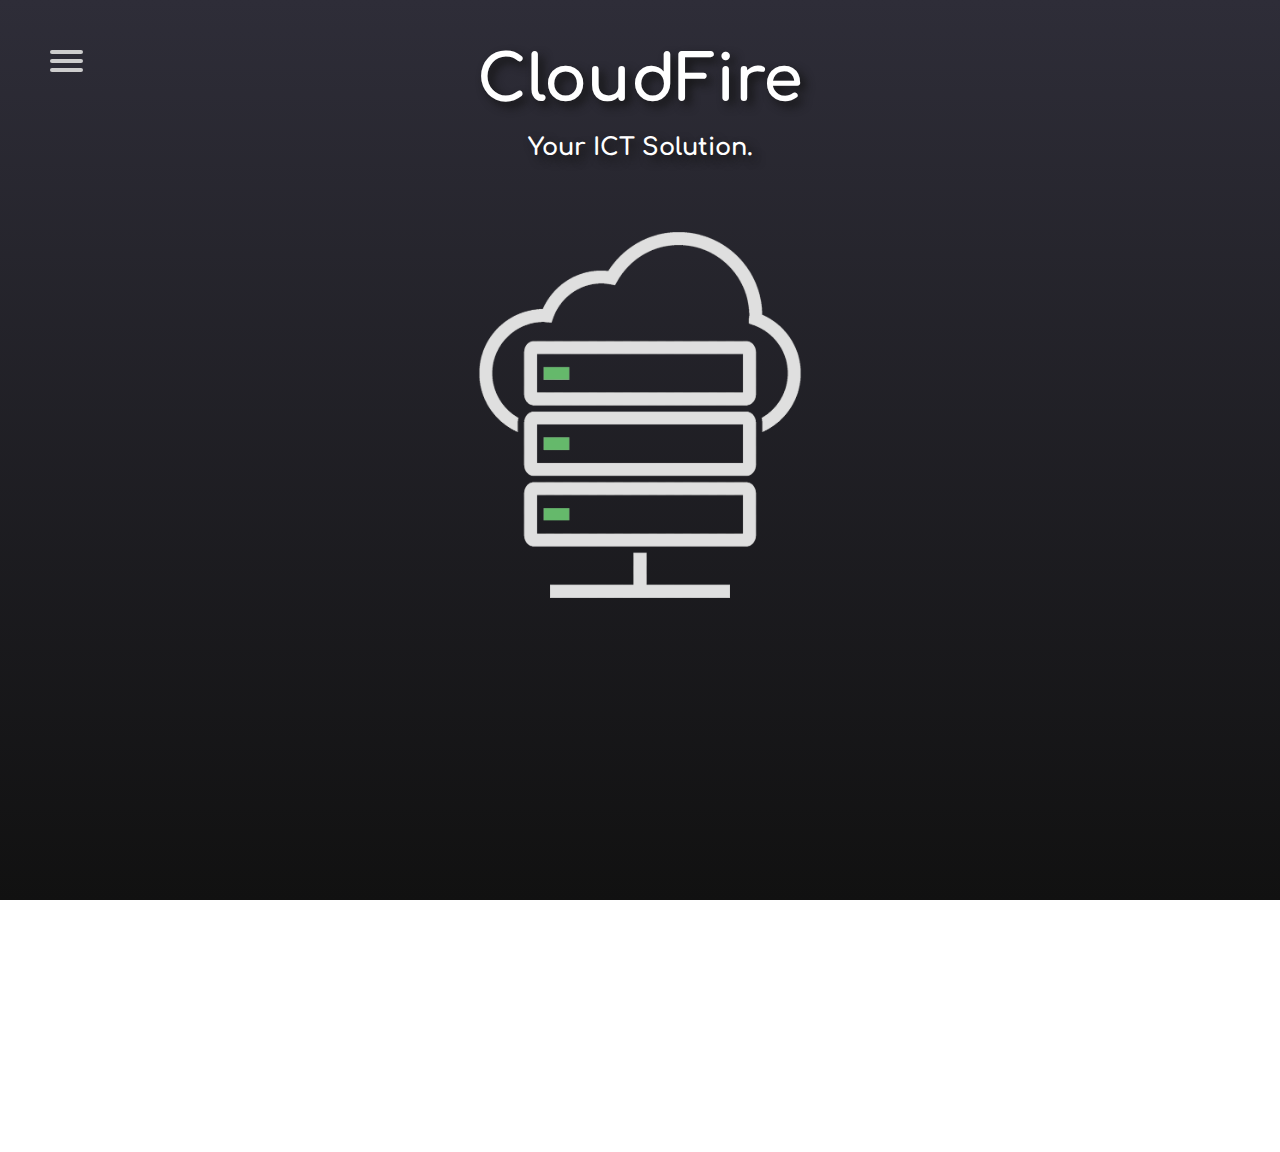
<file: index.html>
<html>
    <head>
        <title>CloudFire | Home</title>
        <link rel='icon' href='images\favicon.ico' type='image/x-icon'>
        <link rel='stylesheet' href='style.css'>
    </head>
    <body>
      <!-- Start Of Hamburger Menu -->
      <nav role="navigation">
        <div id="menuToggle">
          <input type="checkbox" />
          <span></span>
          <span></span>
          <span></span>
          <ul id="menu">
            <a href="index.html"><li>Home</li></a>
            <a href="whatiscloudcomputing.html"><li>Cloud Computing</li></a>
            <a href="index.html"><li>Coming Soon</li></a>
            <a href="contact.html"><li>Contact</li></a>
          </ul>
        </div>
      </nav>
      <!-- End Of Hamburger Menu -->
      <!-- Start Of coolness-->
      <div>
        <ul class="circles">
                <li></li>
                <li></li>
                <li></li>
                <li></li>
                <li></li>
                <li></li>
                <li></li>
                <li></li>
                <li></li>
                <li></li>
        </ul>
      </div >
      <!-- End Of coolness-->
      <br>
      <h1>CloudFire</h1>
      <br>
      <h3 style="text-shadow:5px 5px 10px #141414;">Your ICT Solution.</h3>
      <br>
      <br>
      <br>
      <img src="images/server.png" height="400">
      <br>
    </body>
</html>
</file>
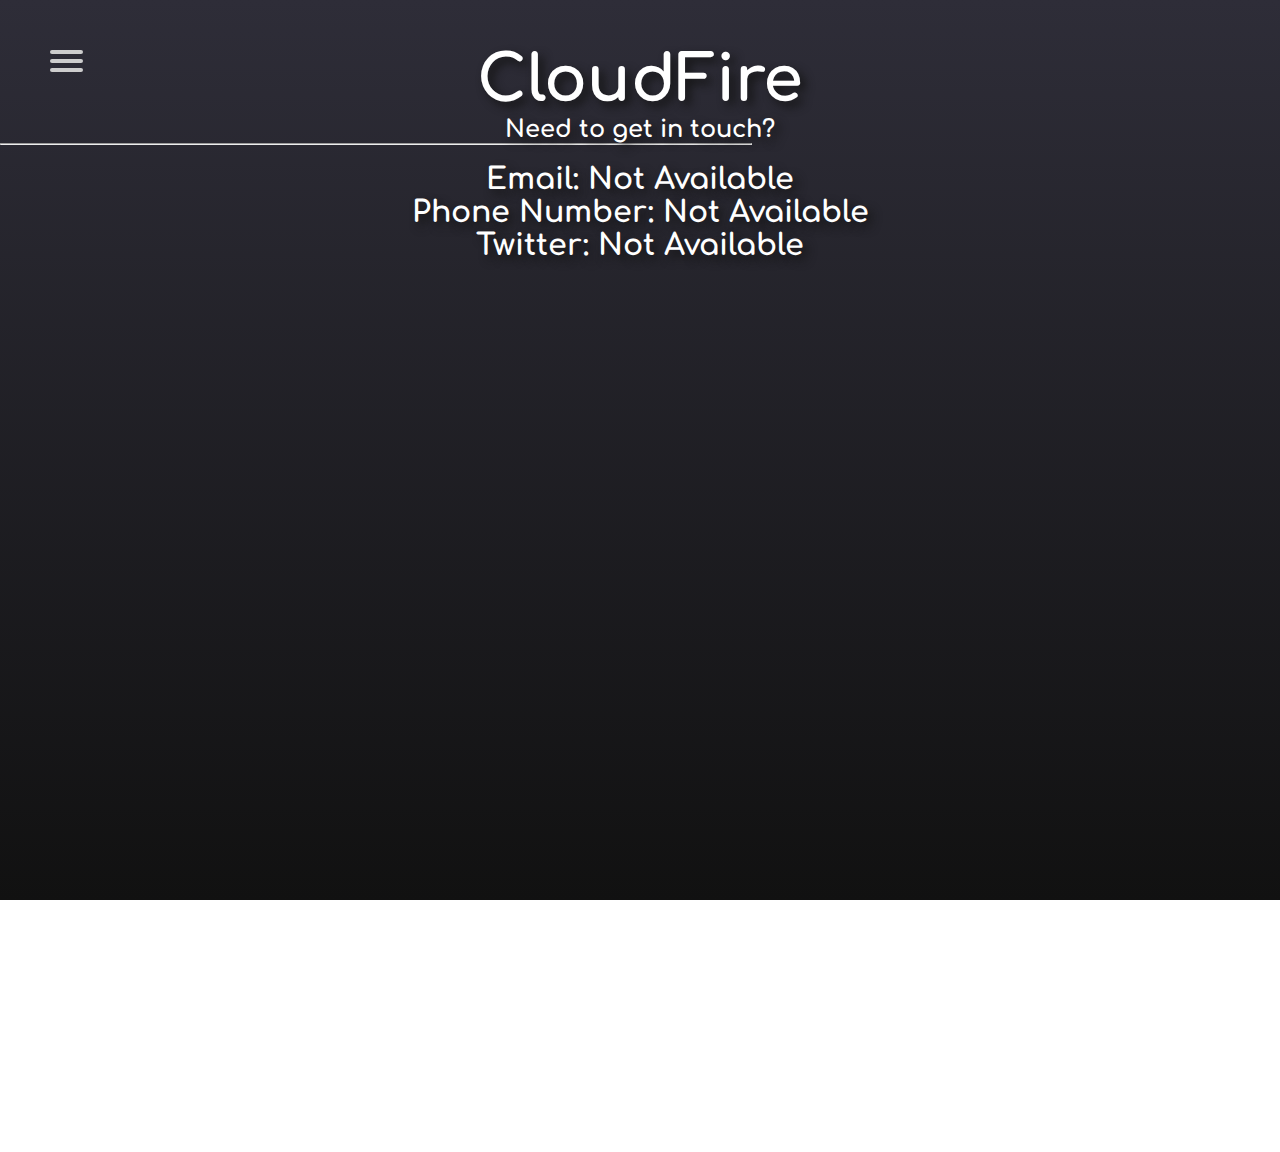
<file: contact.html>
<html>
    <head>
        <title>CloudFire | Contact</title>
        <link rel='icon' href='images\favicon.ico' type='image/x-icon'>
        <link rel='stylesheet' href='style.css'>
    </head>
    <body>
      <!-- Start Of Hamburger Menu -->
      <nav role="navigation">
        <div id="menuToggle">
          <input type="checkbox" />
          <span></span>
          <span></span>
          <span></span>
          <ul id="menu">
            <a href="index.html"><li>Home</li></a>
            <a href="whatiscloudcomputing.html"><li>Cloud Computing</li></a>
            <a href="index.html"><li>Coming Soon</li></a>
            <a href="contact.html"><li>Contact</li></a>
          </ul>
        </div>
      </nav>
      <!-- End Of Hamburger Menu -->
      <br>
      <h1>CloudFire</h1>
      <h3 style="text-shadow:5px 5px 10px #141414;">Need to get in touch?</h3>
      <hr width=750>
      <br>
      <h2>Email: Not Available</h2>
      <h2>Phone Number: Not Available</h2>
      <h2>Twitter: Not Available</h2>
    </body>
</file>
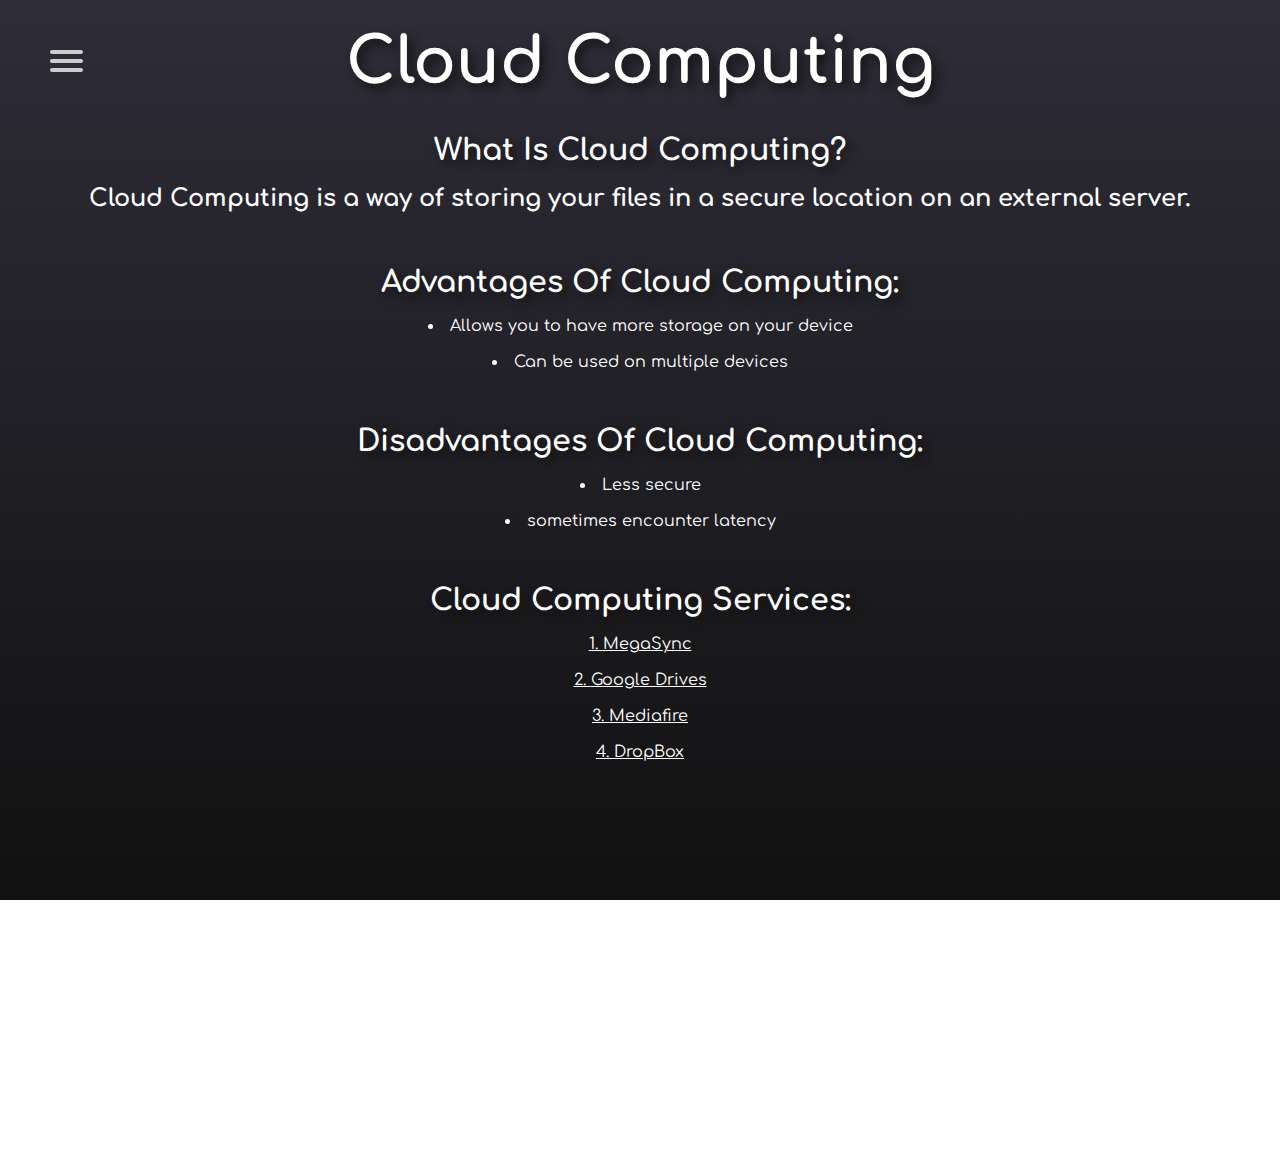
<file: whatiscloudcomputing.html>
<html>
    <head>
        <title>CloudFire | Cloud Computing</title>
        <link rel='icon' href='images\favicon.ico' type='image/x-icon'>
        <link rel='stylesheet' href='style.css'>
    </head>
    <body>
      <!-- Start Of Hamburger Menu -->
      <nav role="navigation">
        <div id="menuToggle">
          <input type="checkbox" />
          <span></span>
          <span></span>
          <span></span>
          <ul id="menu">
            <a href="index.html"><li>Home</li></a>
            <a href="whatiscloudcomputing.html"><li>Cloud Computing</li></a>
            <a href="index.html"><li>Coming Soon</li></a>
            <a href="contact.html"><li>Contact</li></a>
          </ul>
        </div>
      </nav>
      <!-- End Of Hamburger Menu -->
      <!-- Start Of coolness-->
      <div>
        <ul class="circles">
                <li></li>
                <li></li>
                <li></li>
                <li></li>
                <li></li>
                <li></li>
                <li></li>
                <li></li>
                <li></li>
                <li></li>
        </ul>
      </div >
      <!-- End Of coolness-->
        <h1>Cloud Computing</h1>
        <br>
        <br>
        <h2 >What Is Cloud Computing?</h2>
        <br>
        <h3>Cloud Computing is a way of storing your files in a secure location on an external server.</h3>
        <br>
        <br>
        <br>
        <h2>Advantages Of Cloud Computing:</h2>
        <br>
        <ul list-style-position: inside >
            <li>Allows you to have more storage on your device</li><br>
            <li>Can be used on multiple devices</li><br>
        </ul>
        <br>
        <br>
        <h2>Disadvantages Of Cloud Computing:</h2>
        <br>
        <ul list-style-position: inside >
            <li>Less secure</li><br>
            <li>sometimes encounter latency</li><br>
        </ul>
        <br>
        <br>
        <h2>Cloud Computing Services:</h2>
        <br>
        <ol list-style-position: inside >
            <a href="https://mega.nz" style="color:white" target="_blank"><li>MegaSync</li></a><br>
            <a href="https://drive.google.com" style="color:white" target="_blank"><li>Google Drives</li></a><br>
            <a href="https://mediafire.com" style="color:white" target="_blank"><li>Mediafire</li></a><br>
            <a href="https://dropbox.com" style="color:white" target="_blank"><li>DropBox</li></a><br>
        </ol>
    </body>
</html>
</file>
<file: style.css>
@import url('https://fonts.googleapis.com/css2?family=Comfortaa:wght@500&display=swap');
body {
font-family: 'Comfortaa', cursive;
text-align: center;
color: white;
overflow: hidden;
}
  ul {
text-align: center;
list-style-position: inside;}
  ol {
text-align: center;
list-style-position: inside;}


h1 {
    font-size: 64px;
    text-shadow:5px 5px 10px #141414;
  }
  h2 {
    font-size: 30px;
    text-shadow:5px 5px 10px #141414;
  }
  h3 {
    font-size: 24px;
  }
  .btn {
    -webkit-border-radius: 28;
    -moz-border-radius: 28;
    border-radius: 28px;
    font-family: Georgia;
    color: #ffffff;
    font-size: 20px;
    padding: 10px 20px 10px 20px;
    border: solid #ffffff 2px;
    text-decoration: none;
  }
  
  .btn:hover {
    background: #3cb0fd;
    background-image: -webkit-linear-gradient(top, #3cb0fd, #3498db);
    background-image: -moz-linear-gradient(top, #3cb0fd, #3498db);
    background-image: -ms-linear-gradient(top, #3cb0fd, #3498db);
    background-image: -o-linear-gradient(top, #3cb0fd, #3498db);
    background-image: linear-gradient(to bottom, #3cb0fd, #3498db);
    text-decoration: none;
  }
  #menuToggle
  {
    display: block;
    position: relative;
    top: 50px;
    left: 50px;

    z-index: 1;

    -webkit-user-select: none;
    user-select: none;
    }

  #menuToggle a
  {
    text-decoration: none;
    color: #232323;

    transition: color 0.3s ease;
  }

  #menuToggle a:hover
  {
    color: rgb(243, 149, 255);
  }


  #menuToggle input
  {
    display: block;
    width: 40px;
    height: 32px;
    position: absolute;
    top: -7px;
left: -5px;

cursor: pointer;

opacity: 0; /* hide this */
z-index: 2; /* and place it over the hamburger */

-webkit-touch-callout: none;
}

/*
* Just a quick hamburger
*/
#menuToggle span
{
display: block;
width: 33px;
height: 4px;
margin-bottom: 5px;
position: relative;

background: #cdcdcd;
border-radius: 3px;

z-index: 1;

transform-origin: 4px 0px;

transition: transform 0.5s cubic-bezier(0.77,0.2,0.05,1.0),
    background 0.5s cubic-bezier(0.77,0.2,0.05,1.0),
    opacity 0.55s ease;
}

#menuToggle span:first-child
{
transform-origin: 0% 0%;
}

#menuToggle span:nth-last-child(2)
{
transform-origin: 0% 100%;
}

/* 
* Transform all the slices of hamburger
* into a crossmark.
*/
#menuToggle input:checked ~ span
{
opacity: 1;
transform: rotate(45deg) translate(-2px, -1px);
background: #232323;
}

/*
* But let's hide the middle one.
*/
#menuToggle input:checked ~ span:nth-last-child(3)
{
opacity: 0;
transform: rotate(0deg) scale(0.2, 0.2);
}

/*
* Ohyeah and the last one should go the other direction
*/
#menuToggle input:checked ~ span:nth-last-child(2)
{
transform: rotate(-45deg) translate(0, -1px);
}

/*
* Make this absolute positioned
* at the top left of the screen
*/
#menu
{
position: absolute;
width: 250px;
margin: -100px 100px 100px -70px;
padding: 50px; 
padding-top: 125px;
height: 1000px;

background: #ededed;
list-style-type: none;
-webkit-font-smoothing: antialiased;
/* to stop flickering of text in safari */

transform-origin: 0% 0%;
transform: translate(-100%, 0);

transition: transform 0.5s cubic-bezier(0.77,0.2,0.05,1.0);
}

#menu li
{
padding: 10px 0;
font-size: 22px;
}

/*
* And let's slide it in from the left
*/
#menuToggle input:checked ~ ul
{
transform: none;
}

html, body {
  padding: 0;
  margin: 0;
  width: 100vw;
  height: 100vh;
  position: relative;
  overflow: hidden;
  background: linear-gradient(#2e2d38, #111);
}

*{
  margin: 0px;
  padding: 0px;
}

.context {
  width: 100%;
  position: absolute;
  top:50vh;
  
}

.context h1{
  text-align: center;
  color: #fff;
  font-size: 50px;
}


.circles{
  position: absolute;
  top: 0;
  left: 0;
  width: 100%;
  height: 100%;
  overflow: hidden;
}

.circles li{
  position: absolute;
  display: block;
  list-style: none;
  width: 20px;
  height: 20px;
  background: rgba(255, 255, 255, 0.2);
  animation: animate 25s linear infinite;
  bottom: -150px;
  
}

.circles li:nth-child(1){
  left: 25%;
  width: 80px;
  height: 80px;
  animation-delay: 0s;
}


.circles li:nth-child(2){
  left: 10%;
  width: 20px;
  height: 20px;
  animation-delay: 2s;
  animation-duration: 12s;
}

.circles li:nth-child(3){
  left: 70%;
  width: 20px;
  height: 20px;
  animation-delay: 4s;
}

.circles li:nth-child(4){
  left: 40%;
  width: 60px;
  height: 60px;
  animation-delay: 0s;
  animation-duration: 18s;
}

.circles li:nth-child(5){
  left: 65%;
  width: 20px;
  height: 20px;
  animation-delay: 0s;
}

.circles li:nth-child(6){
  left: 75%;
  width: 110px;
  height: 110px;
  animation-delay: 3s;
}

.circles li:nth-child(7){
  left: 35%;
  width: 150px;
  height: 150px;
  animation-delay: 7s;
}

.circles li:nth-child(8){
  left: 50%;
  width: 25px;
  height: 25px;
  animation-delay: 15s;
  animation-duration: 45s;
}

.circles li:nth-child(9){
  left: 20%;
  width: 15px;
  height: 15px;
  animation-delay: 2s;
  animation-duration: 35s;
}

.circles li:nth-child(10){
  left: 85%;
  width: 150px;
  height: 150px;
  animation-delay: 0s;
  animation-duration: 11s;
}



@keyframes animate {

  0%{
      transform: translateY(0) rotate(0deg);
      opacity: 1;
      border-radius: 0;
  }

  100%{
      transform: translateY(-1000px) rotate(720deg);
      opacity: 0;
      border-radius: 50%;
  }

}
</file>
